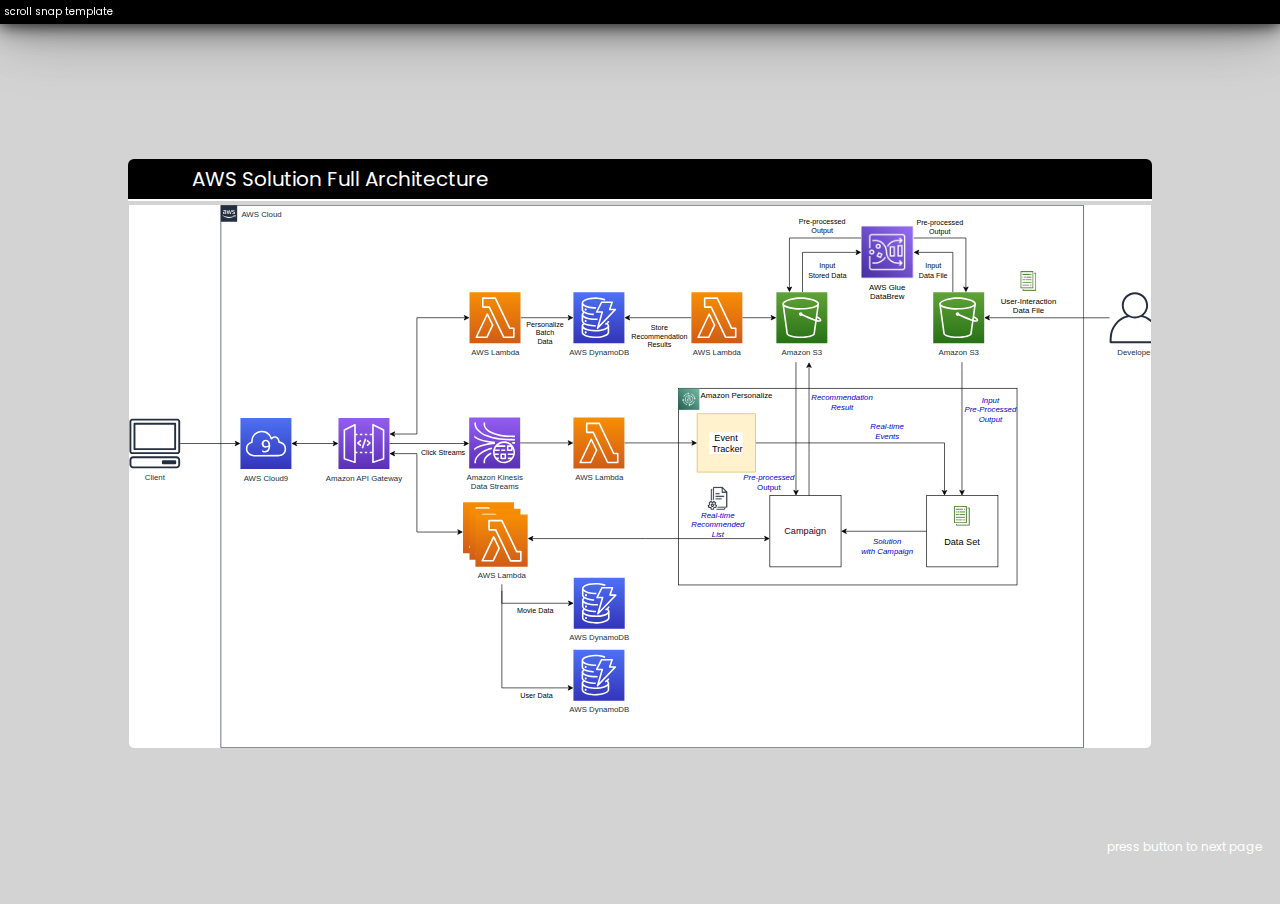
<file: index.html>
<!DOCTYPE html>
<html lang="en">
<head>
    <meta charset="UTF-8">
    <meta http-equiv="X-UA-Compatible" content="IE=edge">
    <meta name="viewport" content="width=device-width, initial-scale=1.0">
    <title>scroll snap template</title>
    <link rel="stylesheet" href="scroll-snap-template.css">
    <link rel="stylesheet" href="https://cdnjs.cloudflare.com/ajax/libs/font-awesome/6.1.1/css/all.min.css" integrity="sha512-KfkfwYDsLkIlwQp6LFnl8zNdLGxu9YAA1QvwINks4PhcElQSvqcyVLLD9aMhXd13uQjoXtEKNosOWaZqXgel0g==" crossorigin="anonymous" referrerpolicy="no-referrer"/>
</head>
<body>
    <div class="scroll-snap">
        <header class="blackShadow">
            scroll snap template
        </header>
        <div class="container">
            <div class="item" id="page-1">
                <div class="title">AWS Solution Full Architecture</div>
                <div class="bgImg">
                    <img src="full-architecture-simplified-v5.svg" alt="aws full solution architect">
                </div>
                <div class="footer-btn" style="--i:0"><a href="#page-2">press <i class="fa-solid fa-arrow-down"></i> button to next page</a></div>
            </div>
            <div class="item" id="page-2">
                <div class="text">page 2</div>
                <div class="footer-btn" style="--i:1"><a href="#page-3">press <i class="fa-solid fa-arrow-down"></i> button to next page</a></div>
            </div>
            <div class="item" id="page-3">
                <div class="text">page 3</div>
                <div class="footer-btn" style="--i:2"><a href="#page-4">press <i class="fa-solid fa-arrow-down"></i> button to next page</a></div>
            </div>
            <div class="item" id="page-4">
                <div class="text">page 4</div>
                <div class="footer-btn" style="--i:3"><a href="#page-5">press <i class="fa-solid fa-arrow-down"></i> button to next page</a></div>
            </div>
            <div class="item" id="page-5">
                <div class="text">page 5</div>
                <div class="footer-btn" style="--i:4"><a href="#page-6">press <i class="fa-solid fa-arrow-down"></i> button to next page</a></div>
            </div>
            <div class="item" id="page-6">
                <div class="text">page 6</div>
                <div class="footer-btn" style="--i:5"><a href="#page-7">press <i class="fa-solid fa-arrow-down"></i> button to next page</a></div>
            </div>
            <div class="item" id="page-7">
                <div class="text">page 7</div>
                <div class="footer-btn" style="--i:6"><a href="#page-1">press <img src="arrow-to-top.svg"> </i> button to top page</a></div>
            </div>
        </div>
    </div>
</body>
</html>
</file>
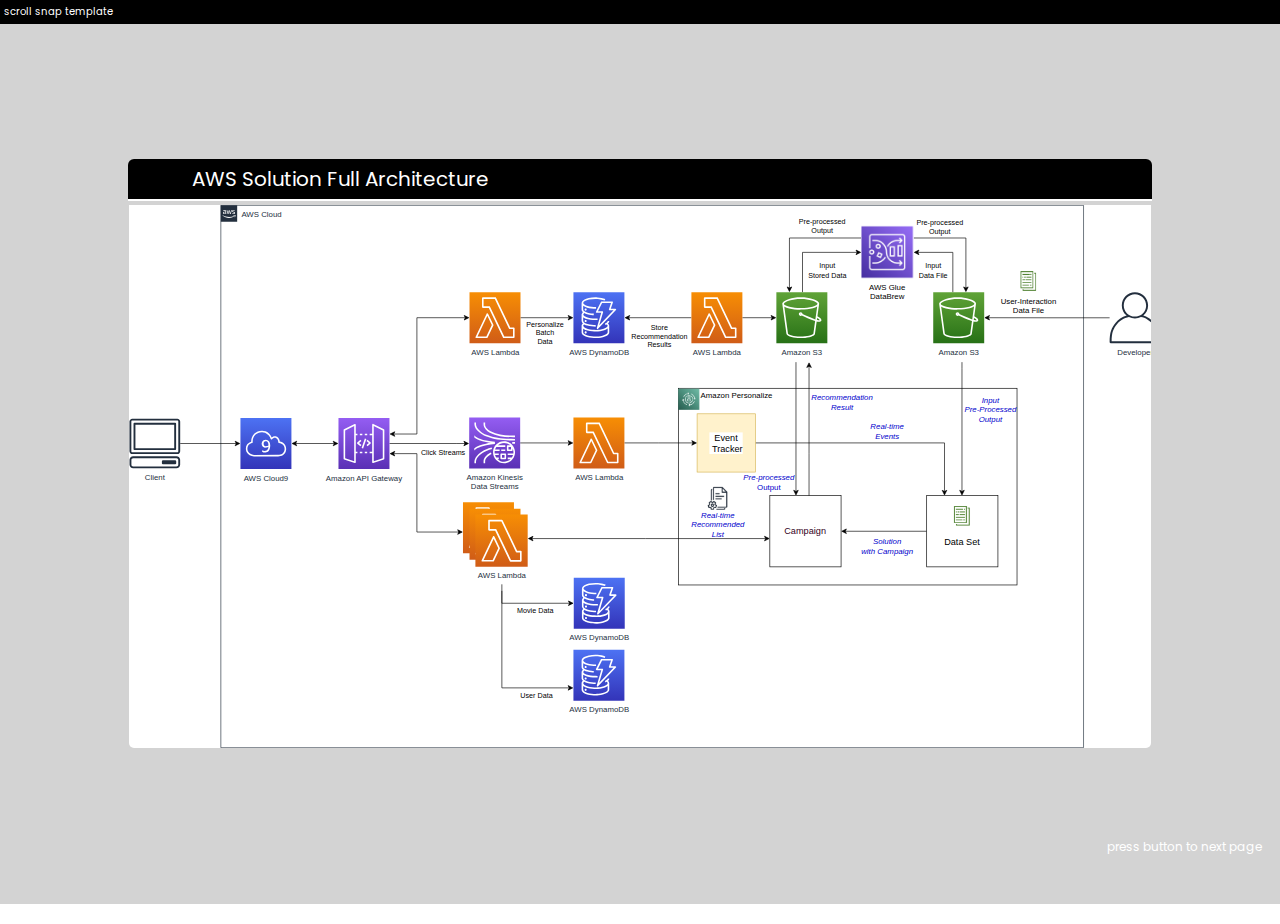
<file: scroll-snap-template.html>
<!DOCTYPE html>
<html lang="en">
<head>
    <meta charset="UTF-8">
    <meta http-equiv="X-UA-Compatible" content="IE=edge">
    <meta name="viewport" content="width=device-width, initial-scale=1.0">
    <title>scroll snap template</title>
    <link rel="stylesheet" href="scroll-snap-template.css">
    <link rel="stylesheet" href="https://cdnjs.cloudflare.com/ajax/libs/font-awesome/6.1.1/css/all.min.css" integrity="sha512-KfkfwYDsLkIlwQp6LFnl8zNdLGxu9YAA1QvwINks4PhcElQSvqcyVLLD9aMhXd13uQjoXtEKNosOWaZqXgel0g==" crossorigin="anonymous" referrerpolicy="no-referrer"/>
</head>
<body>
    <div class="scroll-snap">
        <header>
            scroll snap template
        </header>
        <div class="container">
            <div class="item" id="page-1">
                <div class="title">AWS Solution Full Architecture</div>
                <div class="bgImg">
                    <img src="full-architecture-simplified-v5.svg" alt="aws full solution architect">
                </div>
                <div class="footer-btn" style="--i:0"><a href="#page-2">press <i class="fa-solid fa-arrow-down"></i> button to next page</a></div>
            </div>
            <div class="item" id="page-2">
                <div class="text">page 2</div>
                <div class="footer-btn" style="--i:1"><a href="#page-3">press <i class="fa-solid fa-arrow-down"></i> button to next page</a></div>
            </div>
            <div class="item" id="page-3">
                <div class="text">page 3</div>
                <div class="footer-btn" style="--i:2"><a href="#page-4">press <i class="fa-solid fa-arrow-down"></i> button to next page</a></div>
            </div>
            <div class="item" id="page-4">
                <div class="text">page 4</div>
                <div class="footer-btn" style="--i:3"><a href="#page-5">press <i class="fa-solid fa-arrow-down"></i> button to next page</a></div>
            </div>
            <div class="item" id="page-5">
                <div class="text">page 5</div>
                <div class="footer-btn" style="--i:4"><a href="#page-6">press <i class="fa-solid fa-arrow-down"></i> button to next page</a></div>
            </div>
            <div class="item" id="page-6">
                <div class="text">page 6</div>
                <div class="footer-btn" style="--i:5"><a href="#page-7">press <i class="fa-solid fa-arrow-down"></i> button to next page</a></div>
            </div>
            <div class="item" id="page-7">
                <div class="text">page 7</div>
                <div class="footer-btn" style="--i:6"><a href="#page-1">press <i class="fa-solid fa-arrows-up-to-line"></i></i> button to top page</a></div>
            </div>
        </div>
    </div>
</body>
</html>
</file>
<file: scroll-snap-template.css>
@import url("https://fonts.googleapis.com/css2?family=PT+Sans&family=Poppins:wght@100;200;300;400;500;600;700;800;900&display=swap");

* {
  margin: 0;
  padding: 0;
  box-sizing: border-box;
  scroll-behavior: smooth;
  font-family: "Poppins", sans-serif;
  font-size: 20px;
}
.body {
  /* width: 100%;
    height: 100vh; */
  overflow: hidden;
}
header {
  position: sticky;
  top: 0;
  width: 100%;
  padding: 4px;
  /* width: calc(100% - 15px); */
  /* SCROLL BAR UNCOVERED BY THIS MANIPULATED WIDTH */
  background: black;
  color: white;
  font-size: 0.5rem;
  z-index: 1;
}
@media (max-width: 850px) {
  header {
    width: 100%;
  }
}
header div {
  /* border: 1px dashed red; */
  padding-left: 4vw;
}
.container {
  position: relative;
  top: -20px;
  width: 100%;
  height: 100vh;
  scroll-snap-type: y mandatory;
  overflow-y: scroll;
}
.item {
  scroll-snap-align: center;
  width: 100%;
  height: 100vh;
  display: flex;
  gap: 3px;
  /* padding-top: 0rem; */
  /* padding; 10vh; */
  justify-content: center;
  align-items: center;
}
.item:nth-child(odd) {
  background-color: lightgrey;
}
.item:nth-child(even) {
  background-color: white;
}
#page-1 {
  display: flex;
  flex-direction: column;
}
#page-1 .title {
  font-size: 1rem;
  width: calc(100vw * 0.8);
  padding: 5px 5%;
  color: white;
  background: black;
  /* border: 1px dashed red; */
  border-bottom: 2px solid white;
  border-radius: 6px 6px 0 0;
  /* box-shadow: 10px 10px 20px black; */
}
.item .bgImg {
  position: relative;
  height: calc(52.6vw * 0.81);
  /* height is calculated from x-y dimension of original image source. */
  width: calc(100vw * 0.8);
  border-radius: 0 0 6px 6px;
  overflow-x: hidden;
  overflow-y: hidden;
  border: 1px solid lightgrey;
  
}

.blackShadow {
  box-shadow: 0px 0px 15px rgba(0, 0, 0, 0.8), 0px 0px 30px rgba(0, 0, 0, 0.6),
  0px 0px 60px rgba(0, 0, 0, 0.4), 0px 0px 80px rgba(0, 0, 0, 0.2);
}
.item .bgImg img {
  height: 100%;
  width: auto;
  object-fit: contain;
}
@media (max-width: 670px) {
  .item .bgImg {
    height: 60vh;
    overflow-x: scroll;
  }
}
@media (max-height: 450px) {
  .item .bgImg {
    height: 60vh;
    overflow-x: hidden;
    overflow-y: scroll;
  }
  .item .bgImg img {
    height: auto;
    width: 100%;
    object-fit: contain;
  }
}
.footer-btn {
  position: absolute;
  bottom: calc(-100vh * var(--i) + 5vh);
  right: 2vh;
  transition: 0.5s;
  /* border: 1px dashed green; */
}
.footer-btn a {
  font-size: 0.6rem;
  /* border: 1px dashed blue;  */
}
.footer-btn a i {
  font-size: 0.6rem;
}
.footer-btn a img {
  position: relative;
  top: 0.3rem;
  width: 1rem;
  /* border: 1px dashed red; */
}
.footer-btn:hover {
  letter-spacing: 1px;
  background: black;
  /* animation: vibratingY 1s linear forwards; */
}
/* @keyframes vibratingY {
    0% {
        transform: translateY(3px);
    }
    33% {
        transform: translateY(0px);
    }
    66% {
        transform: translateY(3px);
    }
    100% {
        transform: translateY(0px);
    }
} */
#page-7 .footer-btn a,
#page-5 .footer-btn a,
#page-3 .footer-btn a,
#page-1 .footer-btn a {
  text-decoration: none;
  color: white;
}
#page-8 .footer-btn a,
#page-6 .footer-btn a,
#page-4 .footer-btn a,
#page-2 .footer-btn a {
  text-decoration: none;
  color: lightgray;
}
</file>
